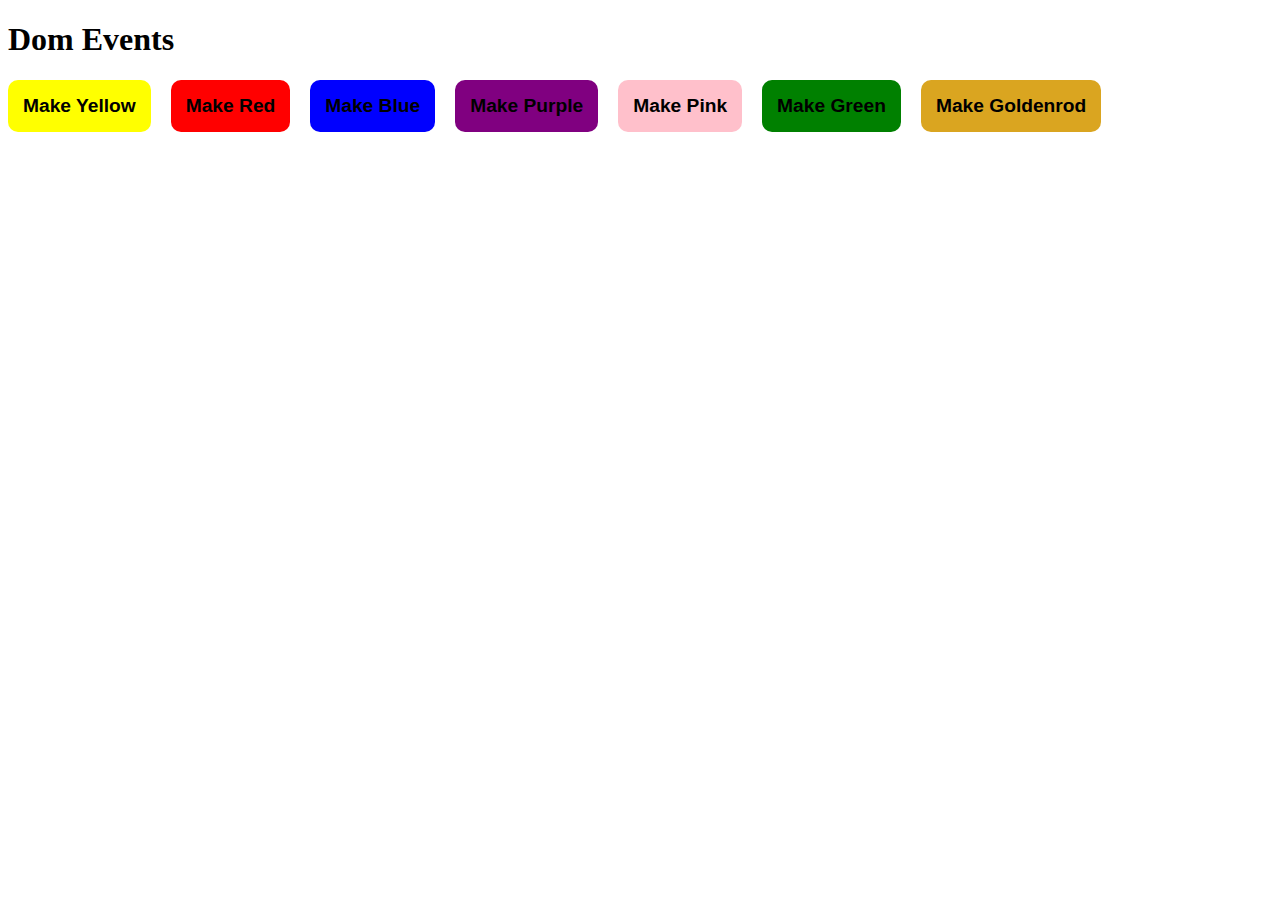
<file: module-two/index.html>
<!DOCTYPE html>
<html lang="en">
<head>
  <meta charset="UTF-8">
  <meta http-equiv="X-UA-Compatible" content="IE=edge">
  <meta name="viewport" content="width=device-width, initial-scale=1.0">
  <title>DOM Events</title>
</head>
<body>
  <h1>Dom Events</h1>
  
  <!-- <button onclick="console.log(7)">Click Me</button>
  <br>
  <button onclick="console.log('clicked by user')">Click</button>
  <br><br> -->
  <!-- option 1 -->
  <button onclick="document.body.style.backgroundColor = 'yellow'" id="yellow">Make Yellow</button> &nbsp;&nbsp;&nbsp;

  <!-- option 2  -->
  <button onclick="makeRed()" id="red">Make Red</button> &nbsp;&nbsp;&nbsp;

  <!-- option 3  -->
  <button id="makeBlue">Make Blue</button> &nbsp;&nbsp;&nbsp;

  <!-- option 3 alternate  -->
  <button id="makePurple">Make Purple</button> &nbsp;&nbsp;&nbsp;

  <!-- option 4  -->
  <button id="makePink">Make Pink</button> &nbsp;&nbsp;&nbsp;

  <!-- option 4 another -->
  <button id="makeGreen">Make Green</button> &nbsp;&nbsp;&nbsp;

  <!-- option 4 Final -->
  <button id="makeGoldnrod">Make Goldenrod</button>

  <script src="js/events.js"></script>
</body>
</html>
</file>
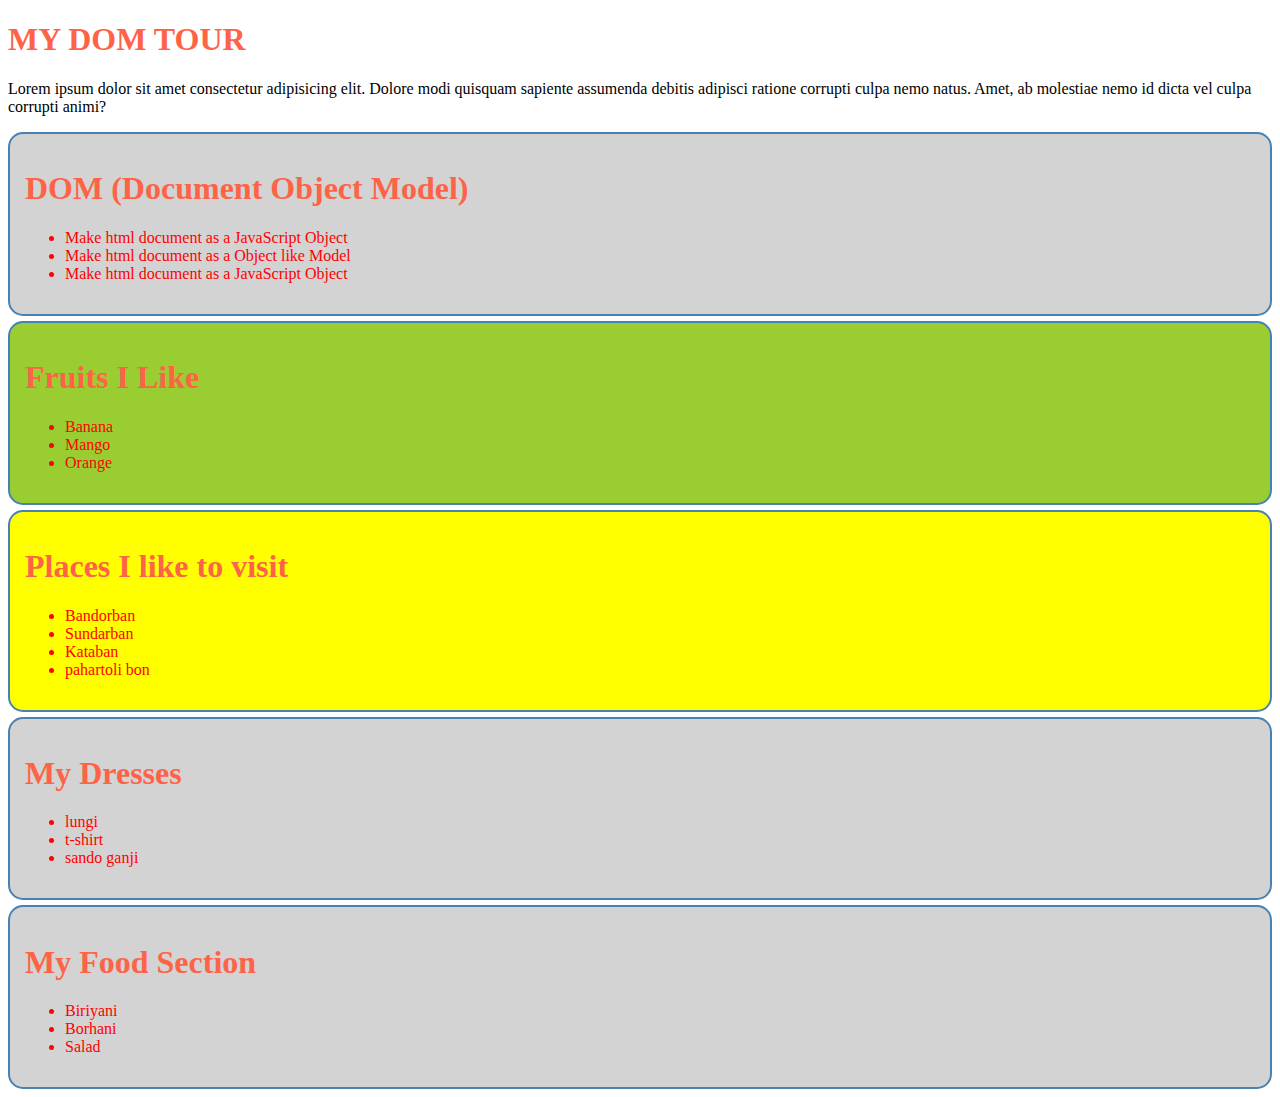
<file: module-one/dom-tour/index.html>
<!DOCTYPE html>
<html lang="en">
<head>
  <meta charset="UTF-8">
  <meta http-equiv="X-UA-Compatible" content="IE=edge">
  <meta name="viewport" content="width=device-width, initial-scale=1.0">
  <title>DOM</title>
  <link rel="stylesheet" href="styles.css">
</head>
<body>
  <header>
    <h1>MY DOM TOUR</h1>
    <p>Lorem ipsum dolor sit amet consectetur adipisicing elit. Dolore modi quisquam sapiente assumenda debitis adipisci ratione corrupti culpa nemo natus. Amet, ab molestiae nemo id dicta vel culpa corrupti animi?</p>
  </header>
  <main id="main-container">
    <section id="dom">
      <h1>DOM (Document Object Model)</h1>
      <ul>
        <li>Make html document as a JavaScript Object</li>
        <li>Make html document as a Object like Model</li>
        <li>Make html document as a JavaScript Object</li>
      </ul>
    </section>
    <section class="fruits-container large-text">
      <h1 id="fruits-title" class="bg-color text-align">Fruits I Like</h1>
      <ul class="fruits">
        <li>Banana</li>
        <li>Mango</li>
        <li>Orange</li>
      </ul>
    </section>
    <section id="places">
      <h1 >Places I like to visit</h1>
      <ul id="places-list">
        <li>Bandorban</li>
        <li>Sundarban</li>
        <li>Kataban</li>
      </ul>
    </section>
  </main>
  <footer>

  </footer>
  <script src="dom.js"></script>
  <script src="append.js"></script>
  <script src="styleInJs.js"></script>
  <script>
    // console.log("adding html file inside the html");
    // const liCollections = document.getElementsByTagName('li');
    // for(const li of liCollections){
    //   console.log(li.innerText);
    // };
    // const allHeadings = document.getElementsByTagName('h1');
    // for(const heading of allHeadings){
    //   console.log(heading);
    // }
    // querySelectorAll
    // let liList = document.querySelectorAll('.fruits-container li');
    // for(const li of liList){
    //   console.log(li.innerText);
    // }
  </script>
</body>

</html>
</file>
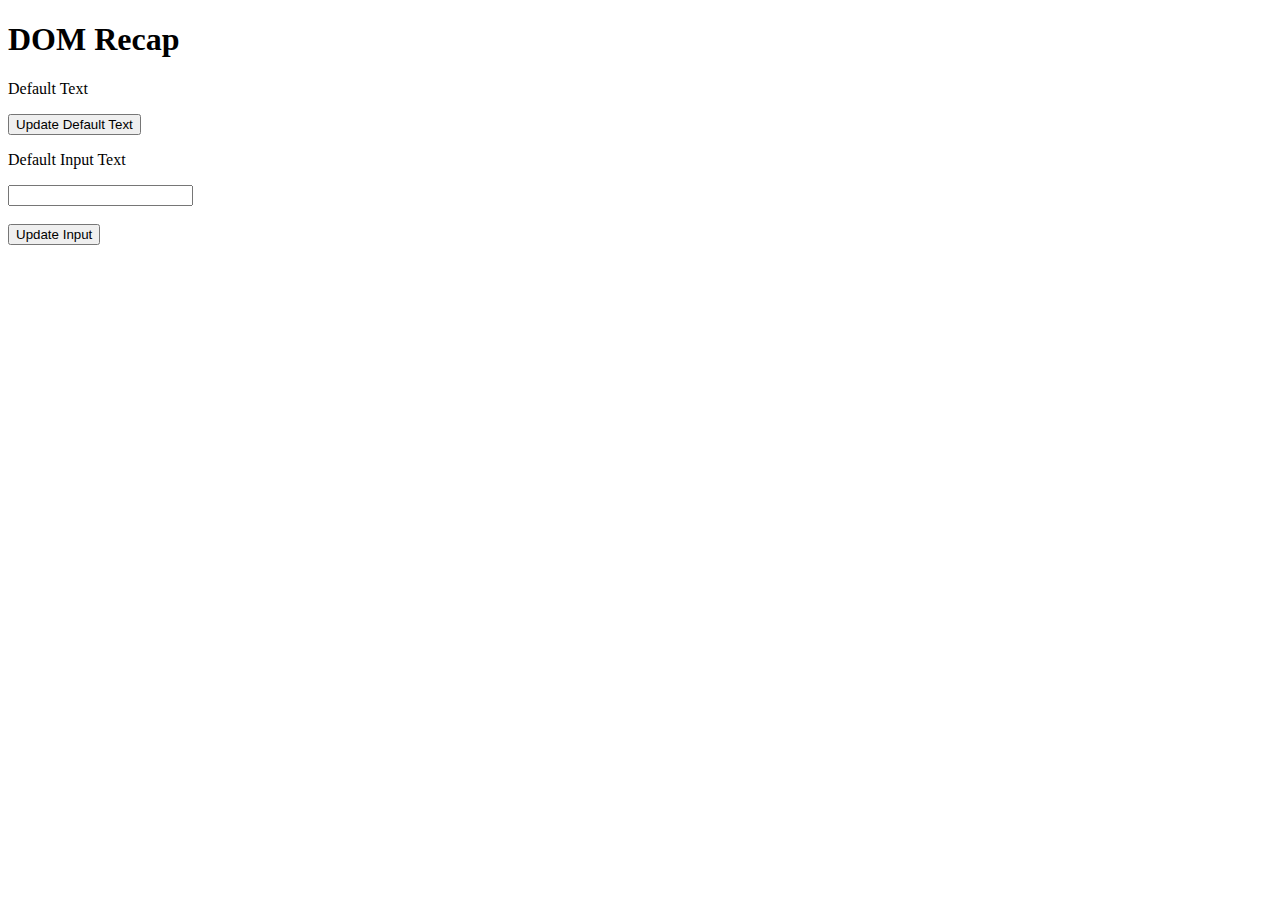
<file: module-two/js/event-handler-recap/index.html>
<!DOCTYPE html>
<html lang="en">
<head>
  <meta charset="UTF-8">
  <meta http-equiv="X-UA-Compatible" content="IE=edge">
  <meta name="viewport" content="width=device-width, initial-scale=1.0">
  <title>DOM Events Recap</title>
</head>
<body>
  <h1>DOM Recap</h1>
  <!-- option one  -->
  <p id="text-updated">Default Text</p>
  <button onclick="update()">Update Default Text</button>

  <!-- option two -->
  <p id="text">Default Input Text</p>
  <input id="input" type="text">
  <br><br>
  <button id="btn">Update Input</button>
  <script src="events-recap.js"></script>
  <script>
    document.getElementById('btn').addEventListener('click', function(){
      const input = document.getElementById('input');

      const inputValue = input.value
      input
      
      const text = document.getElementById('text');

      text.innerText = inputValue;
      input.value = '';
      
    })
  </script>  
</body>
</html>
</file>
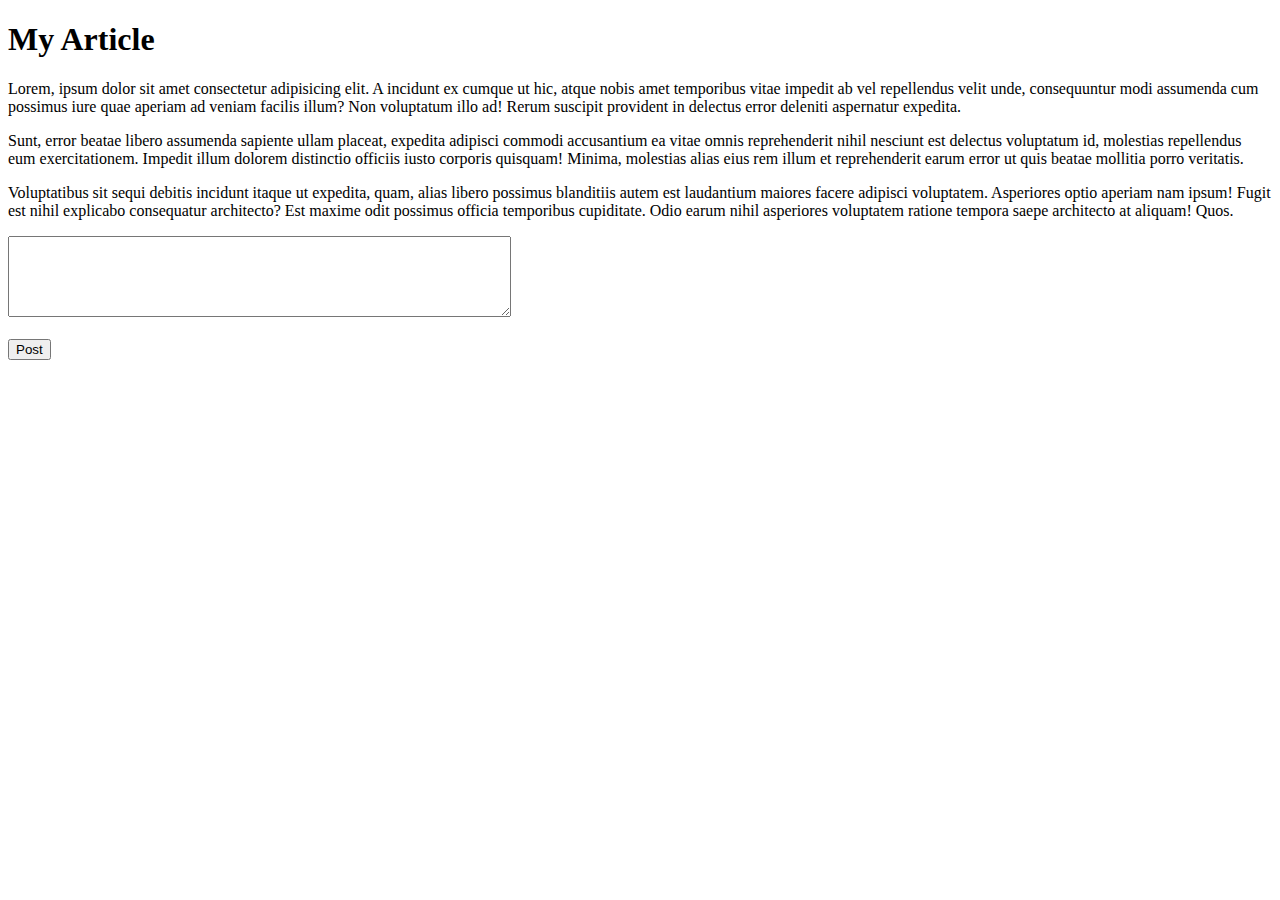
<file: module-two/js/event-handler-recap/comment.html>
<!DOCTYPE html>
<html lang="en">
<head>
  <meta charset="UTF-8">
  <meta http-equiv="X-UA-Compatible" content="IE=edge">
  <meta name="viewport" content="width=device-width, initial-scale=1.0">
  <title>Comment Box</title>
</head>
<body>
  <div id="article">
    <h1>My Article</h1>
    <p>Lorem, ipsum dolor sit amet consectetur adipisicing elit. A incidunt ex cumque ut hic, atque nobis amet temporibus vitae impedit ab vel repellendus velit unde, consequuntur modi assumenda cum possimus iure quae aperiam ad veniam facilis illum? Non voluptatum illo ad! Rerum suscipit provident in delectus error deleniti aspernatur expedita.</p>
    <p>Sunt, error beatae libero assumenda sapiente ullam placeat, expedita adipisci commodi accusantium ea vitae omnis reprehenderit nihil nesciunt est delectus voluptatum id, molestias repellendus eum exercitationem. Impedit illum dolorem distinctio officiis iusto corporis quisquam! Minima, molestias alias eius rem illum et reprehenderit earum error ut quis beatae mollitia porro veritatis.</p>
    <p>Voluptatibus sit sequi debitis incidunt itaque ut expedita, quam, alias libero possimus blanditiis autem est laudantium maiores facere adipisci voluptatem. Asperiores optio aperiam nam ipsum! Fugit est nihil explicabo consequatur architecto? Est maxime odit possimus officia temporibus cupiditate. Odio earum nihil asperiores voluptatem ratione tempora saepe architecto at aliquam! Quos.</p>
  </div>
  <div>
    <textarea name="" id="new-comment" cols="60" rows="05"></textarea>
    <br><br>
    <button id="post-btn">Post</button>
  </div>
  <script>
    document.getElementById('post-btn').addEventListener('click', function(){
      const textArea = document.getElementById('new-comment');
      const textAreaValue = textArea.value;
      

      const newP = document.createElement('p');
      newP.innerText = textAreaValue;
      
      document.getElementById('article').appendChild(newP);

      textArea.value = '';
    })
  </script>
</body>
</html>
</file>
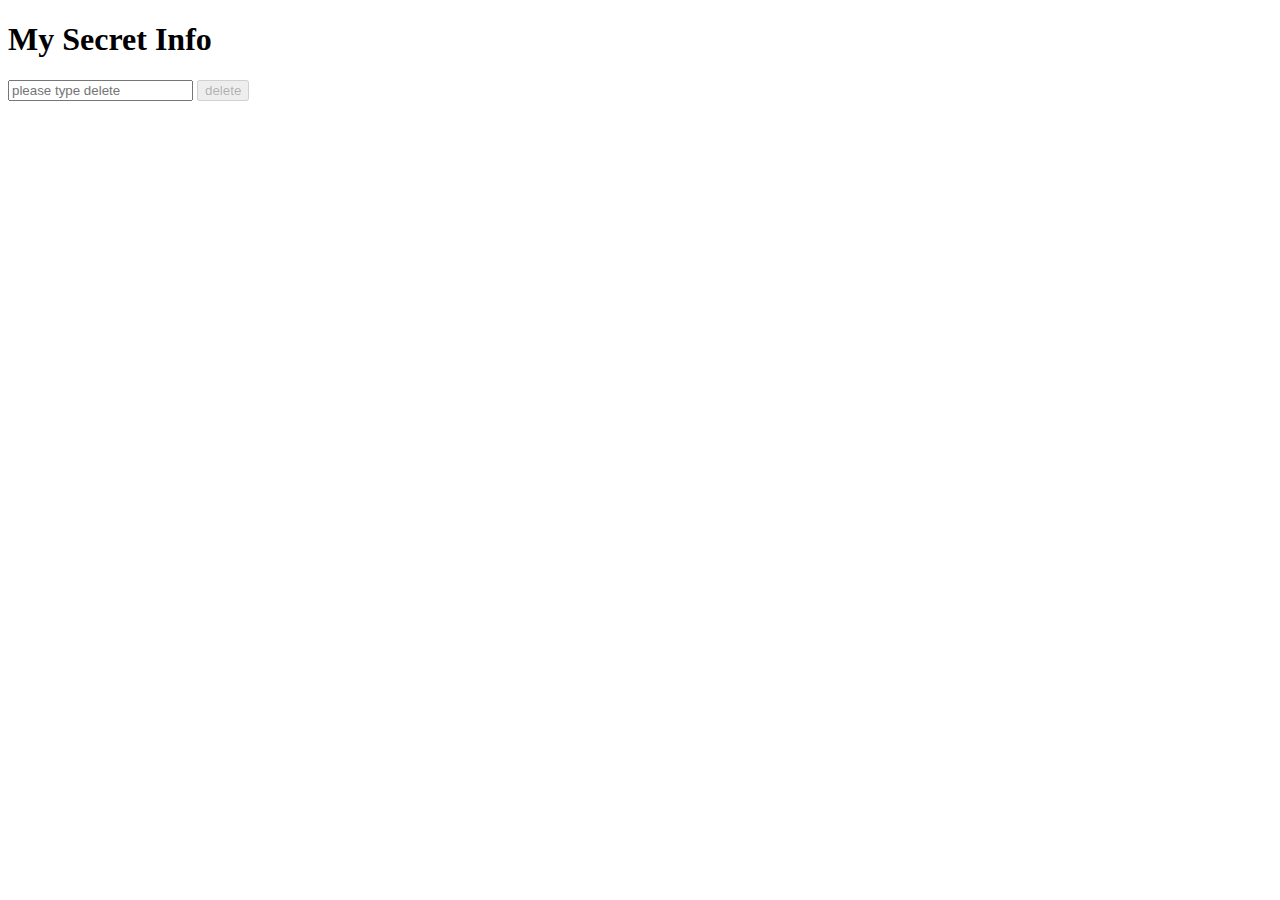
<file: module-two/js/event-handler-recap/deleteconfirmation.html>
<!DOCTYPE html>
<html lang="en">
<head>
  <meta charset="UTF-8">
  <meta http-equiv="X-UA-Compatible" content="IE=edge">
  <meta name="viewport" content="width=device-width, initial-scale=1.0">
  <title>Delete Confirmation Button</title>
</head>
<body>
  <h1 id="secret-info">My Secret Info</h1>
  <input type="text" id="delete-confirm" placeholder="please type delete">
  <button id="btn-delete" disabled>delete</button>
  <script>
    document.getElementById('delete-confirm').addEventListener('keyup', function(event){
      let text = event.target.value;
      const button = document.getElementById('btn-delete')
      if(text.toLowerCase() === 'delete'){
        button.removeAttribute('disabled');
      }
      else{
        button.setAttribute('disabled', true)
      }
    });
    document.getElementById('btn-delete').addEventListener('click', function(){
      document.getElementById('secret-info').style.display = 'none';
    });
  </script>
</body>
</html>
</file>
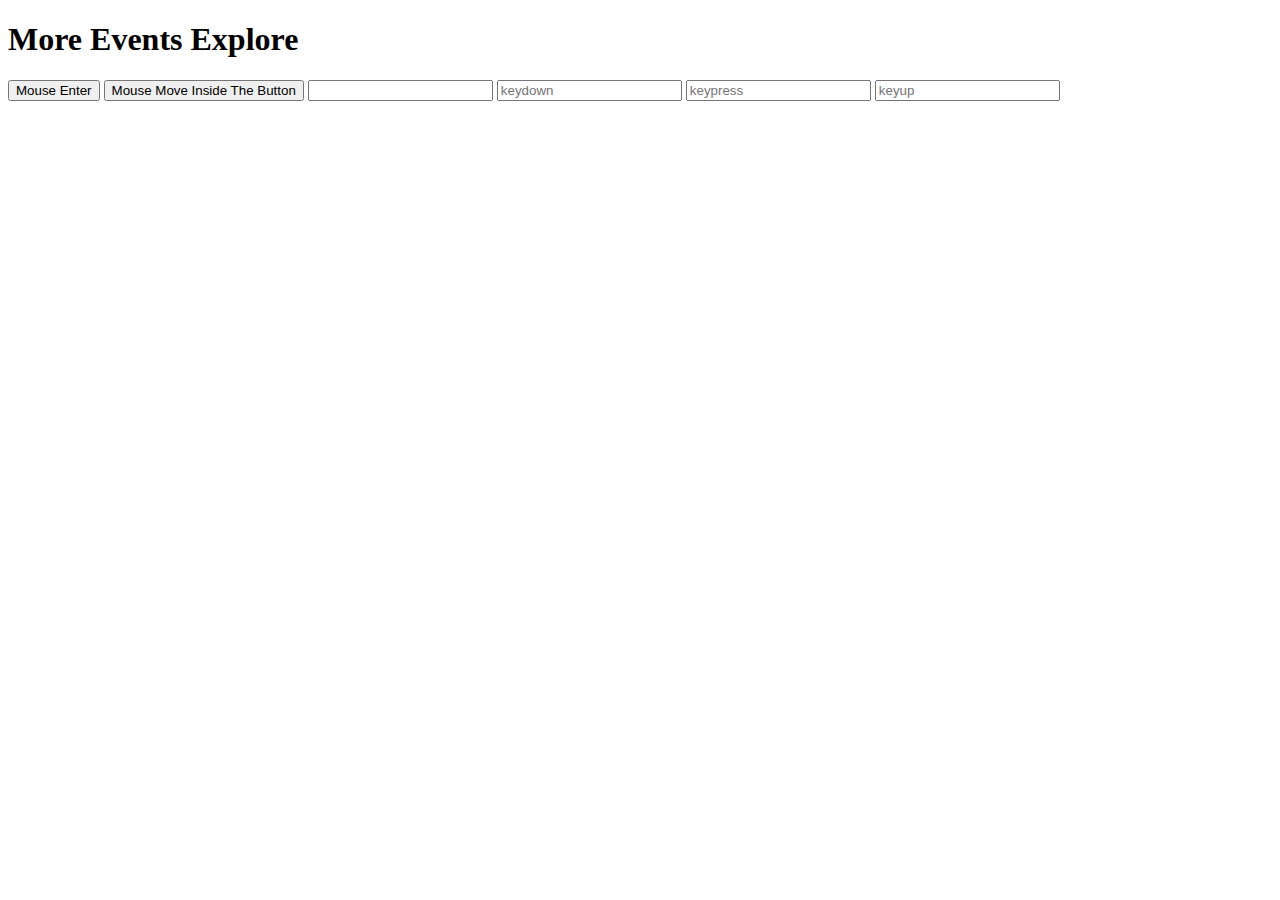
<file: module-two/js/event-handler-recap/moreevent.html>
<!DOCTYPE html>
<html lang="en">
<head>
  <meta charset="UTF-8">
  <meta http-equiv="X-UA-Compatible" content="IE=edge">
  <meta name="viewport" content="width=device-width, initial-scale=1.0">
  <title>More Event</title>
</head>
<body>
  <h1>More Events Explore</h1>

  <!-- Mouse Enter Event -->
  <button id="mouse-enter">Mouse Enter</button>

  <!-- Mouse Move Inside the Button -->
  <button id="mouse-move">Mouse Move Inside The Button</button>

  <!-- focus and blur on input -->
  <input type="text" id="focus-blur">

  <!-- keydown, keypress, keyup -->
  <input type="text" id="key-down" placeholder="keydown">
  <input type="text" id="key-press" placeholder="keypress">
  <input type="text" id="key-up" placeholder="keyup">

  <script>
    // Mouse enter
    document.getElementById('mouse-enter').addEventListener('mouseenter', function(){
      console.log("Mouse Enter Inside the button")
    });

    // Mouse Move
    document.getElementById('mouse-move').addEventListener('mousemove', function(){
      console.log('Mouse Move inside the button');
    });

    // focus on input
    document.getElementById('focus-blur').addEventListener('focus', function(){
      console.log('input button focused')
    });

    // blur input
    document.getElementById('focus-blur').addEventListener('blur', function(){
      console.log("input unfocused or blur")
    });

    // keydown event
    document.getElementById('key-down').addEventListener('keydown', function(event){
      console.log(event.target.value);
    });

    // keypress event
    document.getElementById('key-press').addEventListener('keypress', function(event){
      console.log(event.target.value)
    });

    // keyup event
    document.getElementById('key-up').addEventListener('keyup', function(event){
      console.log(event.target.value)
    });
  </script>
</body>
</html>
</file>
<file: module-one/dom-tour/styles.css>
h1 {
  color: tomato;
}
h2 {
  color: tomato;
}
ul , li {
  color: red
}
.yellow-bg {
  background-color: yellowgreen !important;
}
.large-text{
  font-size: 2em;
}
</file>
